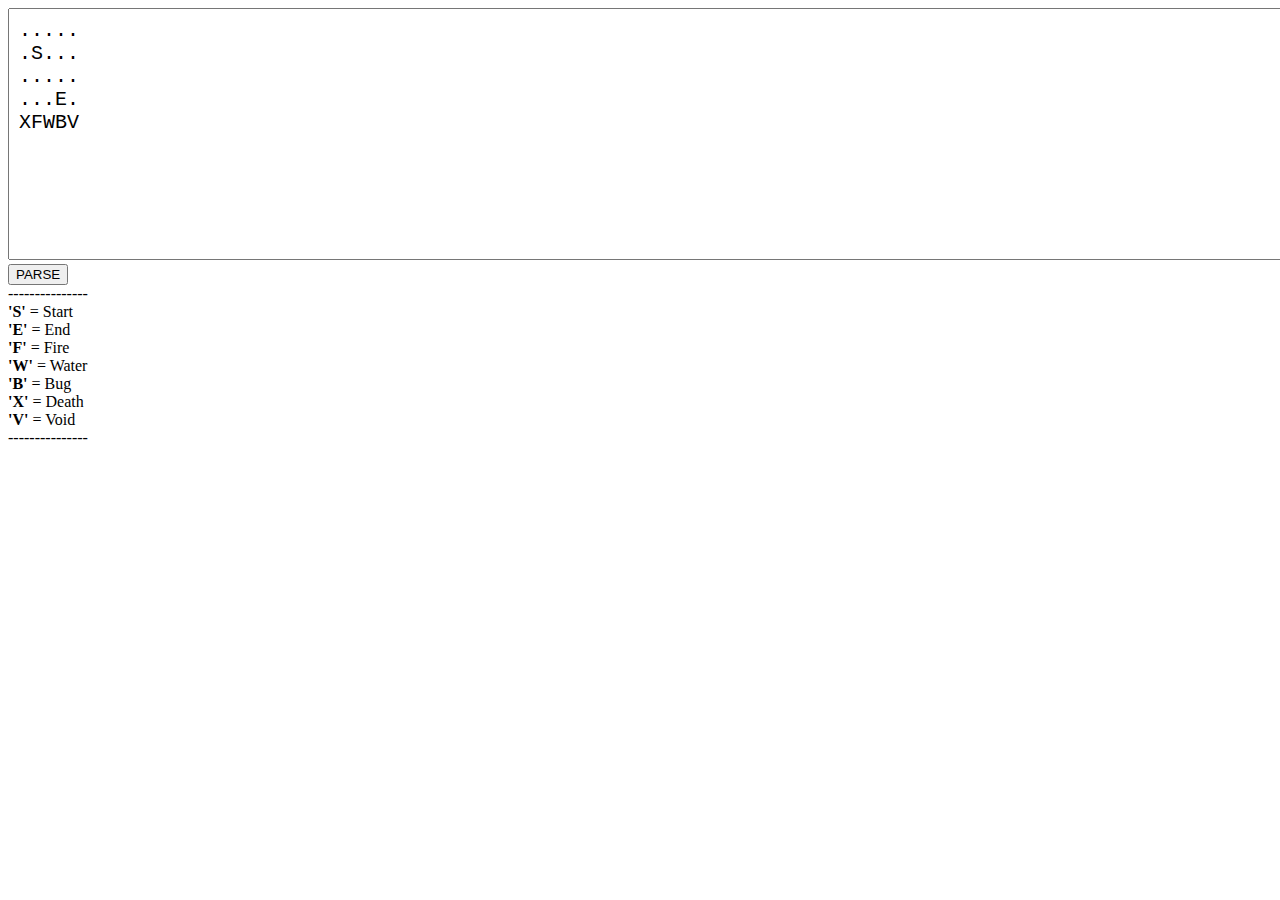
<file: editor.html>
<!DOCTYPE html>
<html>
  <head>
    <meta charset="utf-8">
    <meta http-equiv="X-UA-Compatible" content="IE=edge">
    <meta name="viewport" content="width=device-width, initial-scale=1">
    <script>
      String.prototype.replaceAt = function(index, character) {
        return this.substr(0, index) + character + this.substr(index+character.length);
      }
      function parse() {
        var text = document.getElementById('level').value.toUpperCase();
        var rows = text.split('\n');
        rows = rows.filter(function(op) {
          return !!op && op.match(/\S/);
        })
        var board = {
          width: rows[0].length,
          height: rows.length,
          things: []
        };
        for (var y=0; y<rows.length; y++) {
          var x = rows[y].indexOf('S');
          if (x > -1) {
            board.startX = x;
            board.startY = y;
          }
          x = rows[y].indexOf('E');
          if (x > -1) {
            board.goalX = x;
            board.goalY = y;
          }
          // fire
          do {
            x = rows[y].indexOf('F');
            if (x > -1) {
              board.things.push({
                type: "fire",
                x: x,
                y: y
              });
              rows[y] = rows[y].replaceAt(x, '.');
            }
          } while(x > -1);
          // ice
          do {
            x = rows[y].indexOf('W');
            if (x > -1) {
              board.things.push({
                type: "ice",
                x: x,
                y: y
              });
              rows[y] = rows[y].replaceAt(x, '.');
            }
          } while(x > -1);
          // enemy
          do {
            x = rows[y].indexOf('B');
            if (x > -1) {
              board.things.push({
                type: "enemy",
                x: x,
                y: y
              });
              rows[y] = rows[y].replaceAt(x, '.');
            }
          } while(x > -1);
          // death
          do {
            x = rows[y].indexOf('X');
            if (x > -1) {
              board.things.push({
                type: "death",
                x: x,
                y: y
              });
              rows[y] = rows[y].replaceAt(x, '.');
            }
          } while(x > -1);
          // void
          do {
            x = rows[y].indexOf('V');
            if (x > -1) {
              board.things.push({
                type: "void",
                x: x,
                y: y
              });
              rows[y] = rows[y].replaceAt(x, '.');
            }
          } while(x > -1);
        }
        console.log(JSON.stringify(board, null, '  '));
      }
    </script>
    <style>
      textarea {
        width: 100%;
        padding: .5em;
        font-size: 20px;
      }
    </style>
  </head>
  <body>
    <textarea rows="10" id="level">
.....
.S...
.....
...E.
XFWBV
    </textarea>
    <button onclick="parse()">PARSE</button>
    <div>---------------
    <div><b>'S'</b> = Start
    <div><b>'E'</b> = End
    <div><b>'F'</b> = Fire
    <div><b>'W'</b> = Water
    <div><b>'B'</b> = Bug
    <div><b>'X'</b> = Death
    <div><b>'V'</b> = Void
    <div>---------------
  </body>
</html>
</file>
